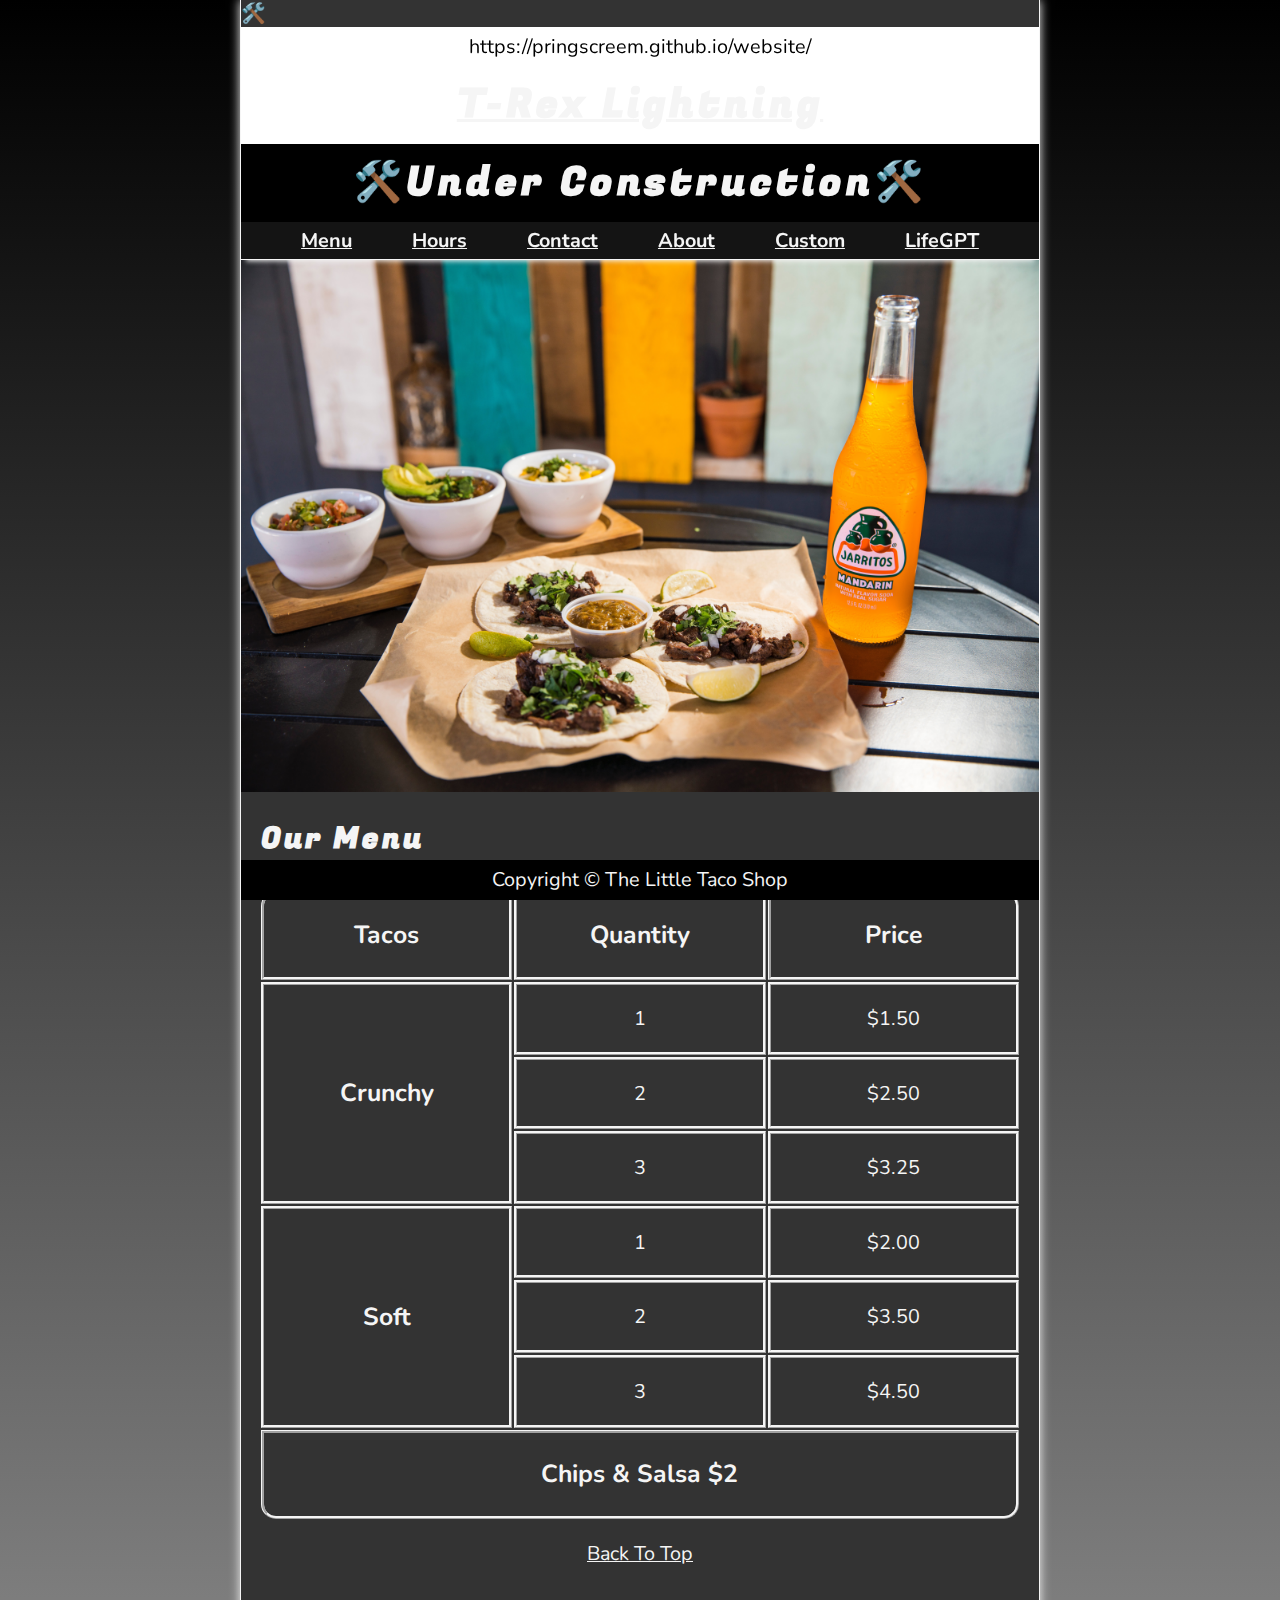
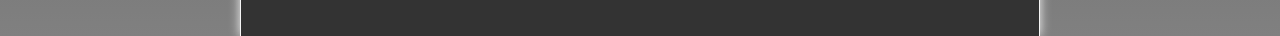
<file: index.html>
<!DOCTYPE html>
<html lang="en">
  <head>
    <meta charset="UTF-8" />
    <meta name="viewport" content="width=device-width, initial-scale=1.0" />
    <meta name="author" content="Dave Gray" />
    <meta
      name="description"
      content="The official website for The Little Taco Shop"
    />
    <title>pringscreem web</title>
    <!-- <link rel="icon" href="favicon.ico" type="image/x-icon" /> -->
    <link rel="icon" href="data:image/svg+xml,<svg xmlns=%22http://www.w3.org/2000/svg%22 viewBox=%220 0 100 100%22><text y=%22.9em%22 font-size=%2290%22>🛠️</text></svg>">
    <link rel="stylesheet" href="css/style.css" />
    <script src="js/main.js" defer></script>
  </head>
🛠️
  <body>
    <header class="header">
      <p class="header__h11">https://pringscreem.github.io/website/</p>
      <h1 class="header__h11">
        <a
          href="custom.html"
          >T-Rex Lightning</a
        >
      </h1>
      <h1 class="header__h1">Under Construction</h1>
      <nav class="header__nav">
        <ul class="header__ul">
          <li>
            <a href="index.html#menu">Menu</a>
          </li>
          <li>
            <a href="hours.html">Hours</a>
          </li>
          <li>
            <a href="contact.html">Contact</a>
          </li>
          <li>
            <a href="about.html">About</a>
          </li>
          <li>
            <a href="custom.html">Custom</a>
          </li>
          <li>
            <a href="LifeGPT4.html">LifeGPT</a>
          </li>
        </ul>
      </nav>
    </header>
    <section class="hero">
      <h2 class="hero__h2">Bienvenidos!</h2>
      <figure>
        <img
          src="img/tacos_and_drink_1000x667.png"
          alt="Tacos and a Drink"
          title="We love tacos!"
          width="1000"
          height="667"
        />
        <figcaption class="offscreen">Tacos and a Drink</figcaption>
      </figure>
    </section>

    <main class="main">
      <article id="menu" class="main__article menu">
        <h2 class="menu__h2">Our Menu</h2>
        <table class="menu__container">
          <caption class="offscreen">
            Our Tacos
          </caption>
          <thead>
            <tr>
              <th class="menu__header" scope="col">Tacos</th>
              <th class="menu__header" scope="col">Quantity</th>
              <th class="menu__header" scope="col">Price</th>
            </tr>
          </thead>
          <tbody>
            <tr>
              <th class="menu__item menu__cr" scope="row" rowspan="3">
                Crunchy
              </th>
              <td class="menu__item">1</td>
              <td class="menu__item">$1.50</td>
            </tr>
            <tr>
              <td class="menu__item">2</td>
              <td class="menu__item">$2.50</td>
            </tr>
            <tr>
              <td class="menu__item">3</td>
              <td class="menu__item">$3.25</td>
            </tr>
            <tr>
              <th class="menu__item menu__sf" scope="row" rowspan="3">Soft</th>
              <td class="menu__item">1</td>
              <td class="menu__item">$2.00</td>
            </tr>
            <tr>
              <td class="menu__item">2</td>
              <td class="menu__item">$3.50</td>
            </tr>
            <tr>
              <td class="menu__item">3</td>
              <td class="menu__item">$4.50</td>
            </tr>
          </tbody>
          <tfoot>
            <tr>
              <td class="menu__item menu__cs" colspan="3">
                Chips &amp; Salsa $2
              </td>
            </tr>
          </tfoot>
        </table>
        <p class="center">
          <a href="#">Back To Top</a>
        </p>
      </article>
    </main>

    <footer class="footer">
      <p>
        <span class="nowrap">Copyright &copy; <time id="year"></time></span>
        <span class="nowrap">The Little Taco Shop</span>
      </p>
    </footer>
  </body>
</html>
</file>
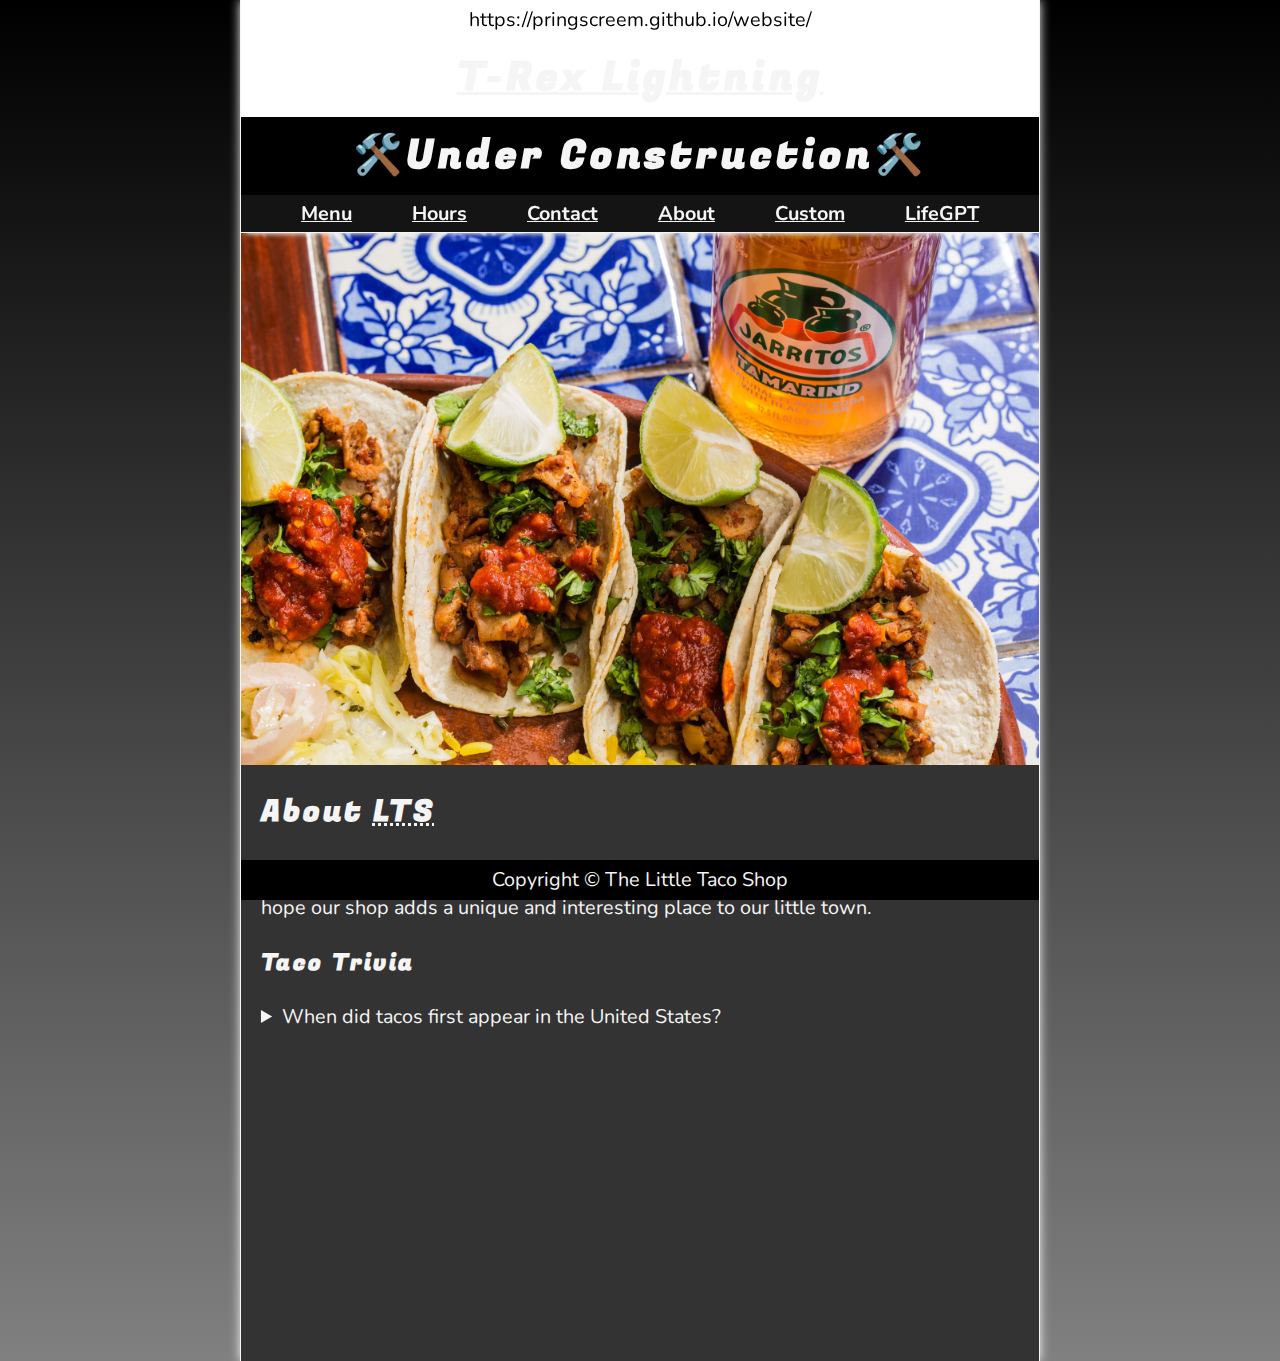
<file: about.html>
<!DOCTYPE html>
<html lang="en">
  <head>
    <meta charset="UTF-8" />
    <meta name="viewport" content="width=device-width, initial-scale=1.0" />
    <meta name="author" content="Dave Gray" />
    <meta name="description" content="About The Little Taco Shop" />
    <title>About LTS</title>
    <!-- <link rel="icon" href="favicon.ico" type="image/x-icon" /> -->
    <link rel="icon" href="data:image/svg+xml,<svg xmlns=%22http://www.w3.org/2000/svg%22 viewBox=%220 0 100 100%22><text y=%22.9em%22 font-size=%2290%22>🛠️</text></svg>">
    <link rel="stylesheet" href="css/style.css" />
    <script src="js/main.js" defer></script>
  </head>

  <body>
    <header class="header">
      <p class="header__h11">https://pringscreem.github.io/website/</p>
      <h1 class="header__h11">
        <a
          href="custom.html"
          >T-Rex Lightning</a
        >
      </h1>
      <h1 class="header__h1">Under Construction</h1>
      <nav class="header__nav">
        <ul class="header__ul">
          <li>
            <a href="index.html#menu">Menu</a>
          </li>
          <li>
            <a href="hours.html">Hours</a>
          </li>
          <li>
            <a href="contact.html">Contact</a>
          </li>
          <li>
            <a href="about.html">About</a>
          </li>
          <li>
            <a href="custom.html">Custom</a>
          </li>
          <li>
            <a href="LifeGPT4.html">LifeGPT</a>
          </li>
        </ul>
      </nav>
    </header>

    <section class="hero">
      <figure>
        <img
          src="img/tacos_delicioso_1000x667.png"
          alt="Tacos Delicioso"
          title="Tacos Delicioso!"
          width="1000"
          height="667"
        />
        <figcaption class="offscreen">Try These Delicious Tacos</figcaption>
      </figure>
    </section>

    <main class="main">
      <article id="about" class="main__article about">
        <h2>About <abbr title="The Little Taco Shop">LTS</abbr></h2>
        <p>
          <abbr title="The Little Taco Shop">LTS</abbr> was founded in
          <time datetime="2022">2022</time>. Our shop was built from a
          <strong>love of tacos</strong> 🌮🌮🌮. We hope our shop adds a unique
          and interesting place to our little town.
        </p>
        <aside class="about__trivia">
          <h3>Taco Trivia</h3>
          <details>
            <summary>When did tacos first appear in the United States?</summary>
            <p class="about__trivia-answer">
              Jeffrey M. Pilcher, taco historian and professor of history at the
              University of Minnesota, says the earliest mention of tacos in the
              United States are in a newspaper from
              <time datetime="1905">1905</time>. (Source:
              <cite
                ><a
                  href="https://www.smithsonianmag.com/arts-culture/where-did-the-taco-come-from-81228162/"
                  target="_blank"
                  >Smithsonian Magazine</a
                ></cite
              >)
            </p>
          </details>
        </aside>
      </article>
    </main>

    <footer class="footer">
      <p>
        <span class="nowrap">Copyright &copy; <time id="year"></time></span>
        <span class="nowrap">The Little Taco Shop</span>
      </p>
    </footer>
  </body>
</html>
</file>
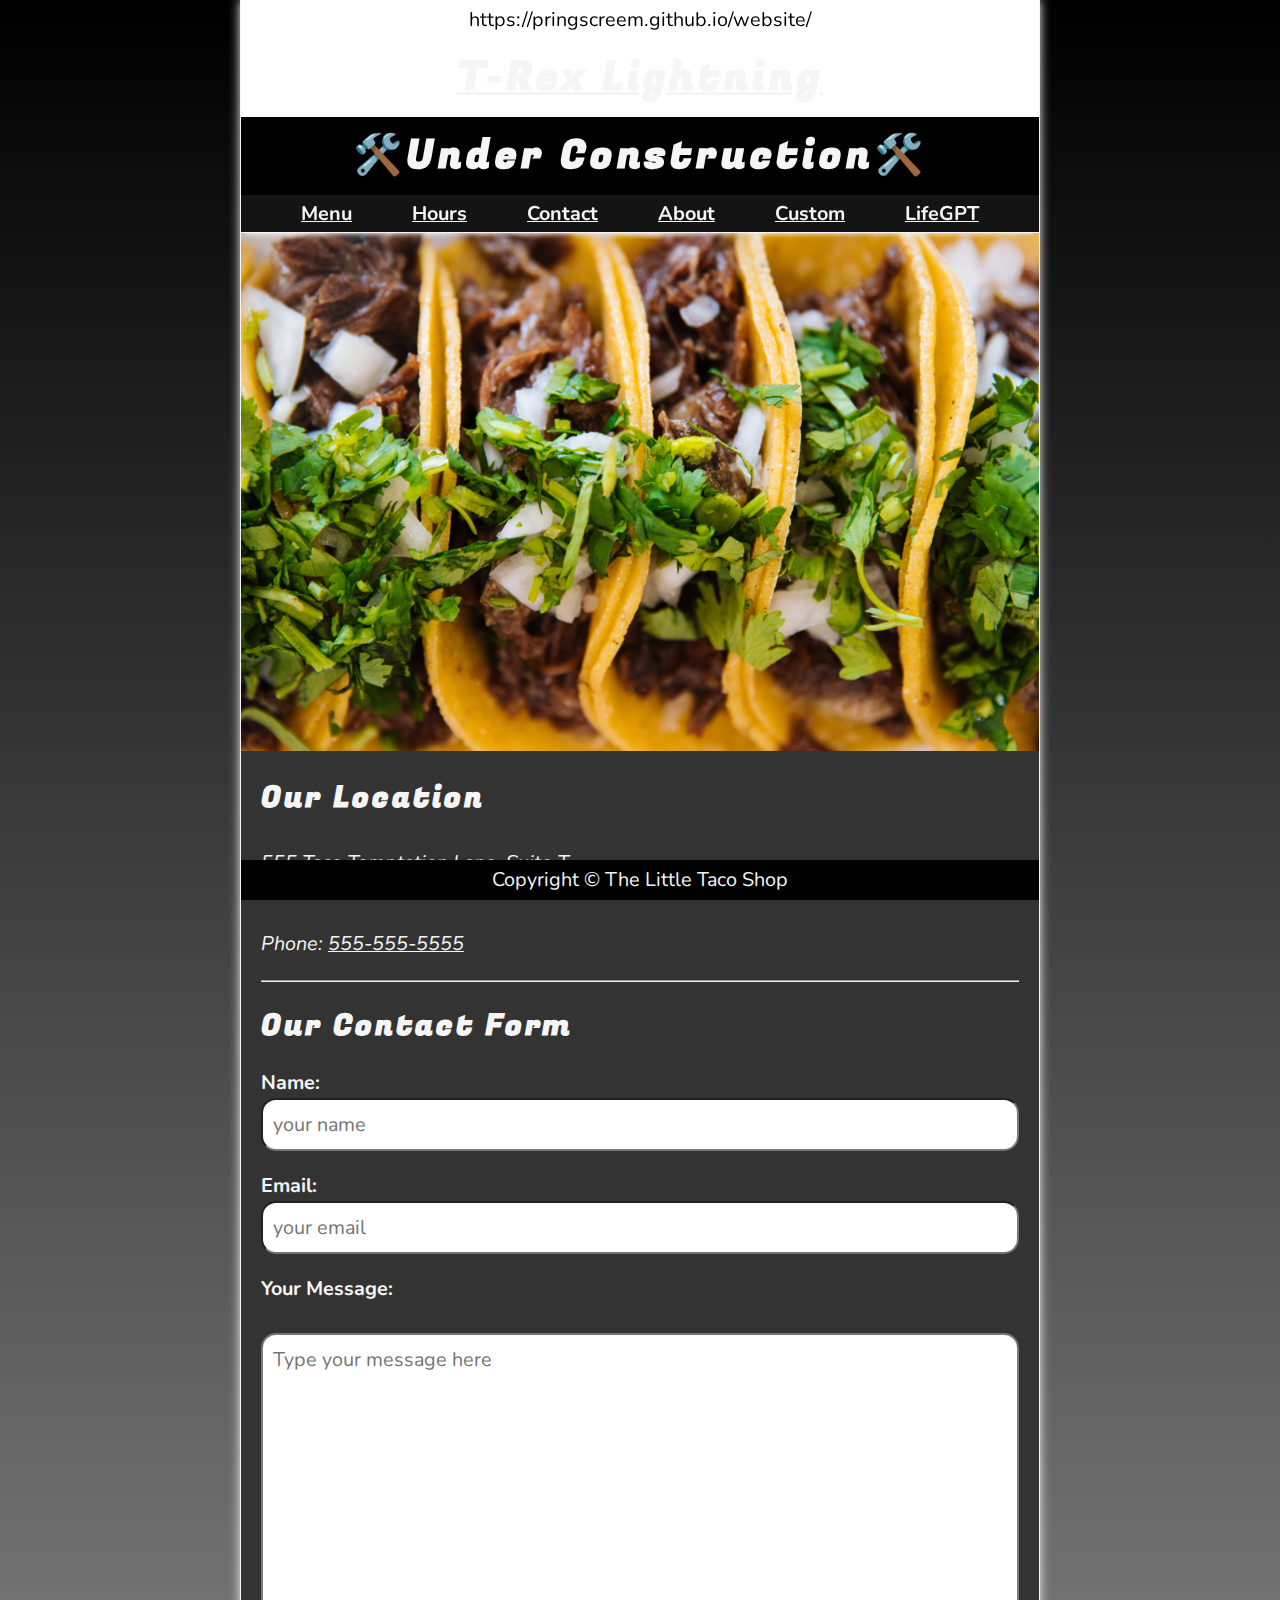
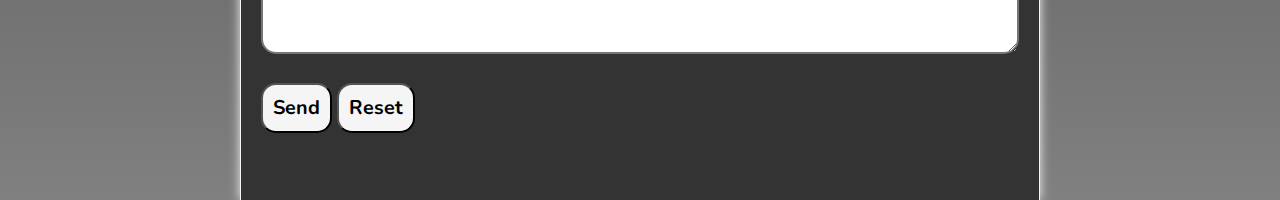
<file: contact.html>
<!DOCTYPE html>
<html lang="en">
  <head>
    <meta charset="UTF-8" />
    <meta name="author" content="Dave Gray" />
    <meta
      name="description"
      content="Contact information for The Little Taco Shop"
    />
    <title>Contact Us - LTS</title>
    <!-- <link rel="icon" href="favicon.ico" type="image/x-icon" /> -->
    <link rel="icon" href="data:image/svg+xml,<svg xmlns=%22http://www.w3.org/2000/svg%22 viewBox=%220 0 100 100%22><text y=%22.9em%22 font-size=%2290%22>🛠️</text></svg>">
    <link rel="stylesheet" href="css/style.css" />
    <script src="js/main.js" defer></script>
  </head>

  <body>
    <header class="header">
      <p class="header__h11">https://pringscreem.github.io/website/</p>
      <h1 class="header__h11">
        <a
          href="custom.html"
          >T-Rex Lightning</a
        >
      </h1>
      <h1 class="header__h1">Under Construction</h1>
      <nav class="header__nav">
        <ul class="header__ul">
          <li>
            <a href="index.html#menu">Menu</a>
          </li>
          <li>
            <a href="hours.html">Hours</a>
          </li>
          <li>
            <a href="contact.html">Contact</a>
          </li>
          <li>
            <a href="about.html">About</a>
          </li>
          <li>
            <a href="custom.html">Custom</a>
          </li>
          <li>
            <a href="LifeGPT4.html">LifeGPT</a>
          </li>
        </ul>
      </nav>
    </header>

    <section class="hero">
      <figure>
        <img
          src="img/tacos_close_up_1000x649.png"
          alt="Tacos and a Drink"
          title="We love tacos!"
          width="1000"
          height="649"
        />
        <figcaption class="offscreen">Tacos and a Drink</figcaption>
      </figure>
    </section>

    <main class="main">
      <article class="main__article">
        <h2>Our Location</h2>
        <address>
          555 Taco Temptation Lane, Suite T<br />
          Kansas City, MO 55555-5555
          <br /><br />
          Phone: <a href="tel:+5555555555">555-555-5555</a>
        </address>
      </article>
      <hr />
      <article class="main__article contact">
        <h2 class="contact__h2">Our Contact Form</h2>

        <form
        class="contact__form"
        action="https://httpbin.org/get"
        method="get"
      >
        <fieldset class="contact__fieldset">
          <legend class="offscreen">Send Us A Message</legend>
          <p class="contact__p">
            <label class="contact__label" for="name">Name:</label>
            <input
              class="contact__input"
              type="text"
              name="name"
              id="name"
              placeholder="your name"
              required
            />
          </p>
          <p class="contact__p">
            <label class="contact__label" for="email">Email:</label>
            <input
              class="contact__input"
              type="email"
              name="email"
              id="email"
              placeholder="your email"
              required
            />
          </p>
          <p class="contact__p">
            <label class="contact__label" for="message">Your Message:</label>
            <br />
            <textarea
              class="contact__textarea"
              name="message"
              id="message"
              cols="30"
              rows="10"
              placeholder="Type your message here"
            ></textarea>
          </p>
        </fieldset>
        <button class="contact__button" type="submit">Send</button>
        <button class="contact__button" type="reset">Reset</button>
      </form>
      </article>
    </main>

    <footer class="footer">
      <p>
        <span class="nowrap">Copyright &copy; <time id="year"></time></span>
        <span class="nowrap">The Little Taco Shop</span>
      </p>
    </footer>
  </body>
</html>
</file>
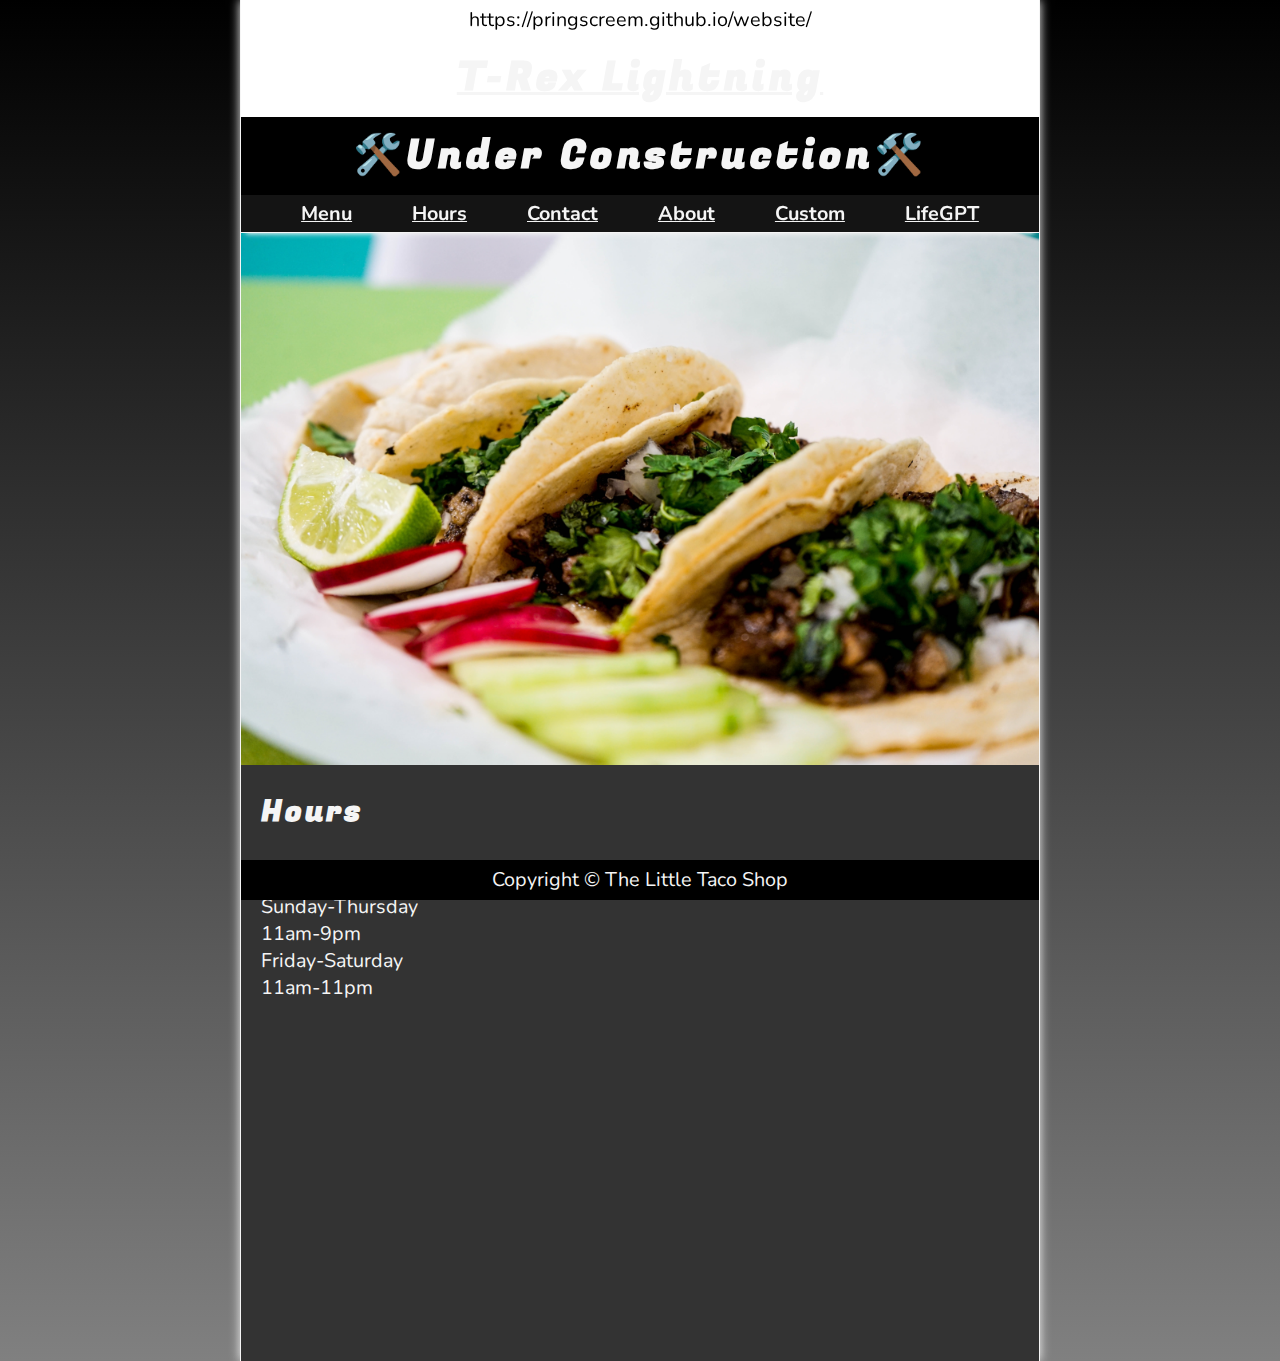
<file: hours.html>
<!DOCTYPE html>
<html lang="en">
  <head>
    <meta charset="UTF-8" />
    <meta name="author" content="Dave Gray" />
    <meta name="description" content="Store Hours for The Little Taco Shop" />
    <title>LTS Hours</title>
    <!-- <link rel="icon" href="favicon.ico" type="image/x-icon" /> -->
    <link rel="icon" href="data:image/svg+xml,<svg xmlns=%22http://www.w3.org/2000/svg%22 viewBox=%220 0 100 100%22><text y=%22.9em%22 font-size=%2290%22>🛠️</text></svg>">
    <link rel="stylesheet" href="css/style.css" />
    <script src="js/main.js" defer></script>
  </head>

  <body>
    <header class="header">
      <p class="header__h11">https://pringscreem.github.io/website/</p>
      <h1 class="header__h11">
        <a
          href="custom.html"
          >T-Rex Lightning</a
        >
      </h1>
      <h1 class="header__h1">Under Construction</h1>
      <nav class="header__nav">
        <ul class="header__ul">
          <li>
            <a href="index.html#menu">Menu</a>
          </li>
          <li>
            <a href="hours.html">Hours</a>
          </li>
          <li>
            <a href="contact.html">Contact</a>
          </li>
          <li>
            <a href="about.html">About</a>
          </li>
          <li>
            <a href="custom.html">Custom</a>
          </li>
          <li>
            <a href="LifeGPT4.html">LifeGPT</a>
          </li>
        </ul>
      </nav>
    </header>

    <section class="hero">
      <figure>
        <img
          src="img/tacos_tray_1000x667.png"
          alt="A Tray of Tasty Tacos"
          title="We love trays of tacos!"
          width="1000"
          height="667"
        />
        <figcaption class="offscreen">A Tray of Tasty Tacos</figcaption>
      </figure>
    </section>

    <main class="main">
      <article class="main__article">
        <h2>Hours</h2>
        <p>We are open 7 days a week!</p>
        <dl>
          <dt>Sunday-Thursday</dt>
          <dd>11am-9pm</dd>
          <dt>Friday-Saturday</dt>
          <dd>11am-11pm</dd>
        </dl>
      </article>
    </main>

    <footer class="footer">
      <p>
        <span class="nowrap">Copyright &copy; <time id="year"></time></span>
        <span class="nowrap">The Little Taco Shop</span>
      </p>
    </footer>
  </body>
</html>
</file>
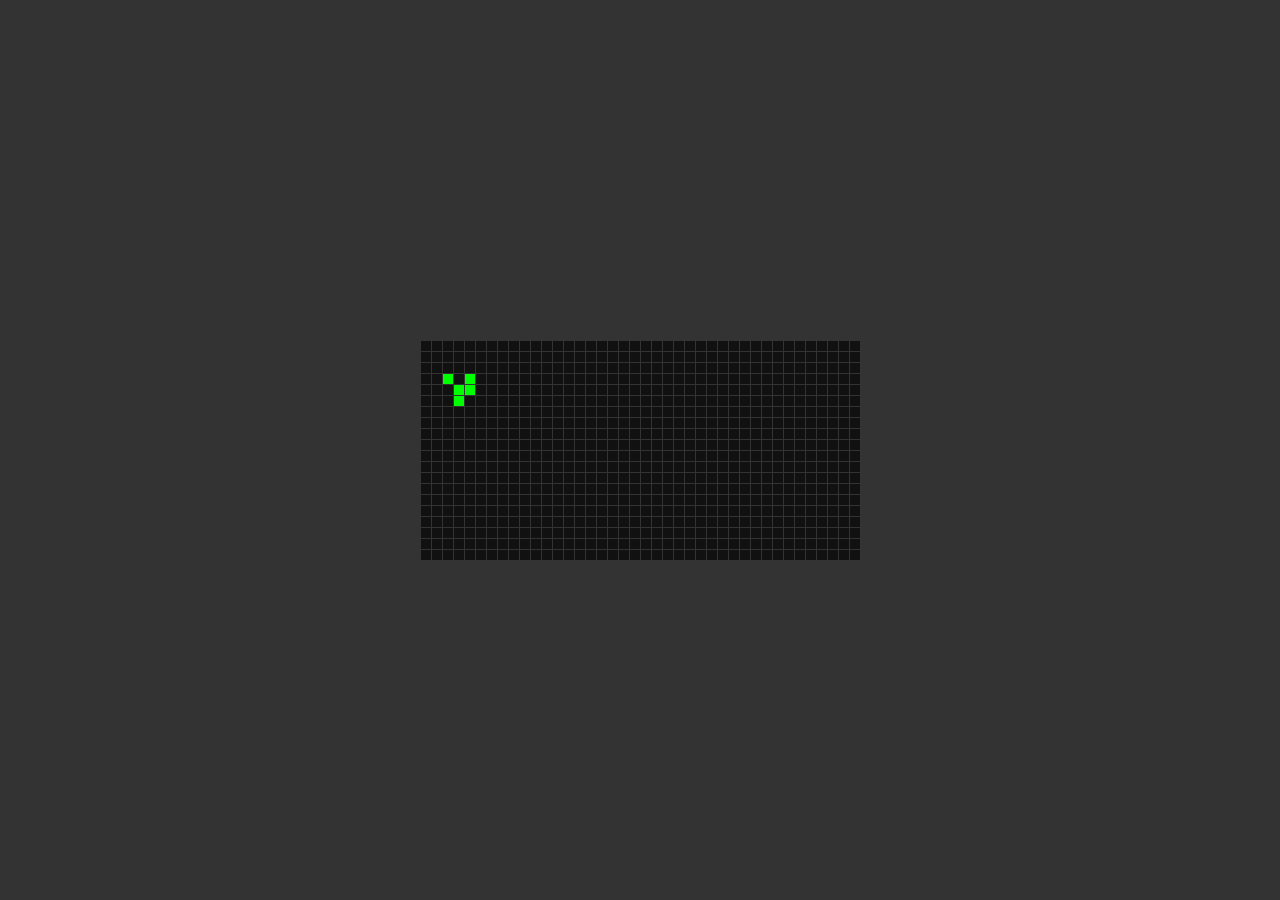
<file: LifeGPT3.html>
<!DOCTYPE html>
<html lang="en">
<head>
    <meta charset="UTF-8">
    <meta name="viewport" content="width=device-width, initial-scale=1.0">
    <title>Conway's Game of Life</title>
    <style>
        body {
            display: flex;
            justify-content: center;
            align-items: center;
            height: 100vh;
            background-color: #333;
            margin: 0;
        }
        #grid {
            display: grid;
            grid-template-columns: repeat(40, 10px);
            grid-template-rows: repeat(20, 10px);
            gap: 1px;
        }
        .cell {
            width: 10px;
            height: 10px;
            background-color: #111;
        }
        .alive {
            background-color: #0f0;
        }
    </style>
</head>
<body>
    <div id="grid"></div>
    <script>
        const rows = 20;
        const cols = 40;
        let grid = Array.from({ length: rows }, () => Array(cols).fill(0));
        let isRunning = true;
        let interval;

        const createGrid = () => {
            const gridElement = document.getElementById('grid');
            gridElement.innerHTML = '';
            for (let i = 0; i < rows; i++) {
                for (let j = 0; j < cols; j++) {
                    const cell = document.createElement('div');
                    cell.className = 'cell';
                    if (grid[i][j] === 1) cell.classList.add('alive');
                    cell.addEventListener('click', () => toggleCell(i, j));
                    gridElement.appendChild(cell);
                }
            }
        };

        const countNeighbors = (grid, x, y) => {
            let count = 0;
            for (let i = -1; i <= 1; i++) {
                for (let j = -1; j <= 1; j++) {
                    if (i === 0 && j === 0) continue;
                    const nx = x + i;
                    const ny = y + j;
                    if (nx >= 0 && nx < rows && ny >= 0 && ny < cols) {
                        count += grid[nx][ny];
                    }
                }
            }
            return count;
        };

        const updateGrid = () => {
            const newGrid = grid.map(arr => [...arr]);
            for (let i = 0; i < rows; i++) {
                for (let j = 0; j < cols; j++) {
                    const neighbors = countNeighbors(grid, i, j);
                    if (grid[i][j] === 1) {
                        if (neighbors < 2 || neighbors > 3) {
                            newGrid[i][j] = 0;
                        }
                    } else {
                        if (neighbors === 3) {
                            newGrid[i][j] = 1;
                        }
                    }
                }
            }
            grid = newGrid;
        };

        const run = () => {
            createGrid();
            if (isRunning) {
                updateGrid();
            }
        };

        const toggleRunning = () => {
            isRunning = !isRunning;
            if (isRunning) {
                interval = setInterval(run, 100);
            } else {
                clearInterval(interval);
            }
        };

        const toggleCell = (row, col) => {
            grid[row][col] = grid[row][col] === 1 ? 0 : 1;
            createGrid();
        };

        document.addEventListener('keydown', (event) => {
            if (event.code === 'Space') {
                toggleRunning();
            }
        });

        // Initialize with a simple pattern (glider)
        grid[1][2] = 1;
        grid[2][3] = 1;
        grid[3][1] = 1;
        grid[3][2] = 1;
        grid[3][3] = 1;

        interval = setInterval(run, 100);
    </script>
</body>
</html>
</file>
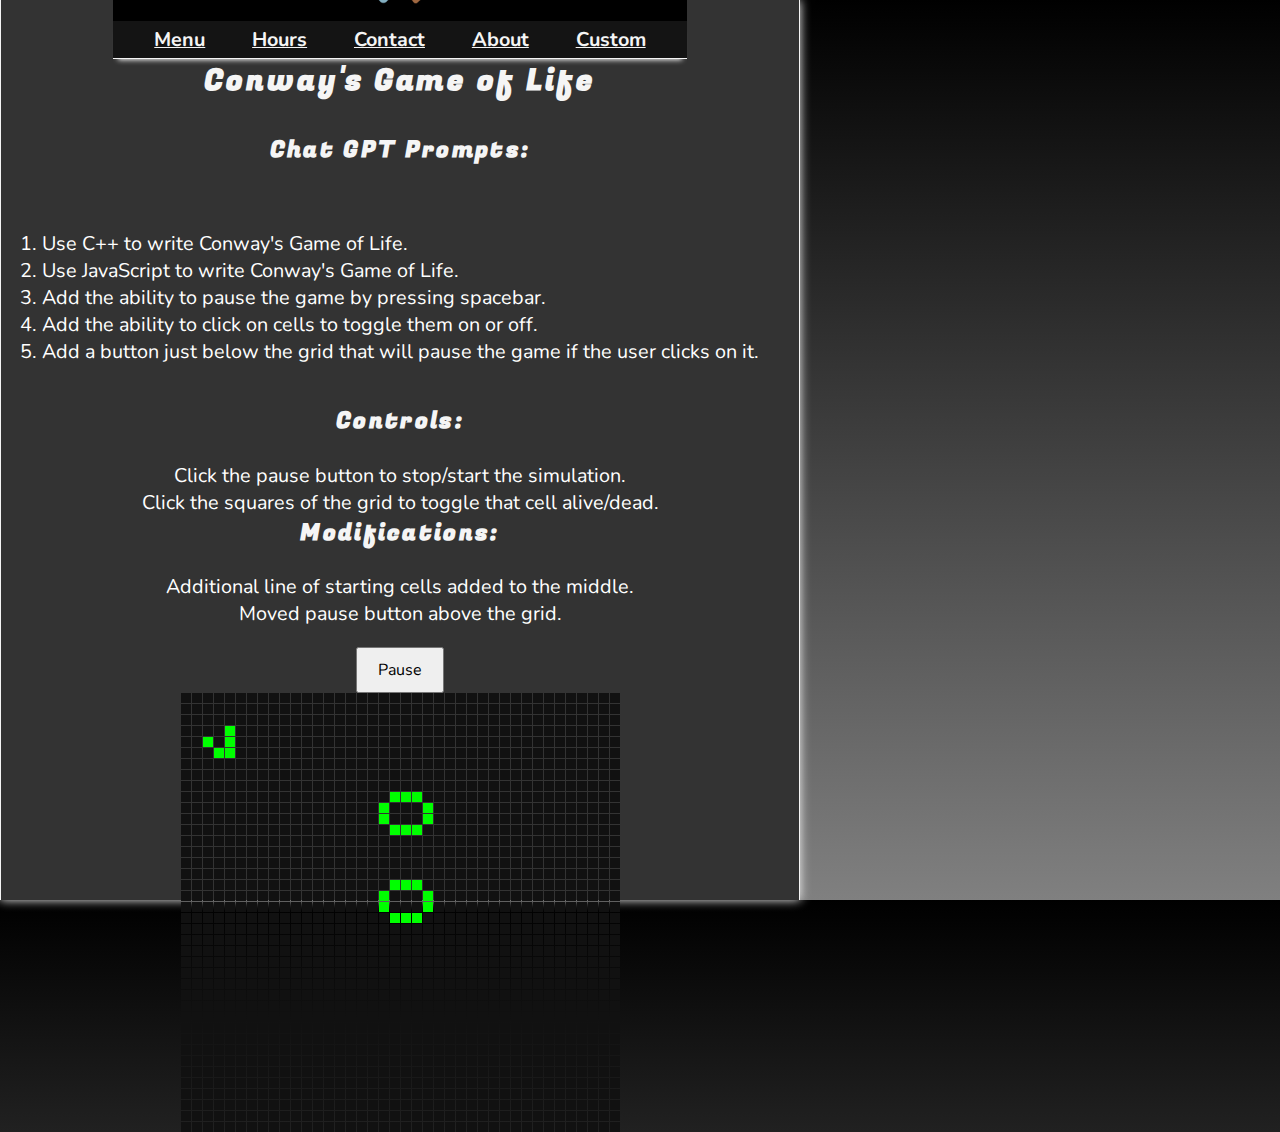
<file: LifeGPT4.html>
<!DOCTYPE html>
<html lang="en">
<head>
    <meta charset="UTF-8">
    <meta name="viewport" content="width=device-width, initial-scale=1.0">
    <title>Conway's Game of Life</title>
    
    <meta name="author" content="Dave Gray" />
    <meta
      name="description"
      content="The official website for The Little Taco Shop"
    />
    <title>pringscreem web</title>
    <!-- <link rel="icon" href="favicon.ico" type="image/x-icon" /> -->
    <link rel="icon" href="data:image/svg+xml,<svg xmlns=%22http://www.w3.org/2000/svg%22 viewBox=%220 0 100 100%22><text y=%22.9em%22 font-size=%2290%22>🛠️</text></svg>">
    <link rel="stylesheet" href="css/style.css" />
    <script src="js/main.js" defer></script>

    <style>
        body {
            display: flex;
            flex-direction: column;
            justify-content: center;
            align-items: center;
            height: 100vh;
            background-color: #333;
            margin: 0;
        }
        #grid {
            display: grid;
            grid-template-columns: repeat(40, 10px); 
            grid-template-rows: repeat(40, 10px);
            gap: 1px;
        }
        .cell {
            width: 10px;
            height: 10px;
            background-color: #111;
        }
        .alive {
            background-color: #0f0;
        }
        button {
            margin-top: 20px;
            padding: 10px 20px;
            font-size: 16px;
            cursor: pointer;
        }
        .LifeGPT_explanation {
            color: white;
        }
    </style>
    
</head>


<header style="color:white;" class="headerLife">
    <p class="header__h11">https://pringscreem.github.io/website/</p>
    <h1 class="header__h11">
      <a
        href="custom.html"
        >T-Rex Lightning</a
      >
    </h1>
    <h1 class="header__h1">Under Construction</h1>
    <nav class="header__nav">
      <ul class="header__ul">
        <li>
          <a href="index.html#menu">Menu</a>
        </li>
        <li>
          <a href="hours.html">Hours</a>
        </li>
        <li>
          <a href="contact.html">Contact</a>
        </li>
        <li>
          <a href="about.html">About</a>
        </li>
        <li>
          <a href="custom.html">Custom</a>
        </li>
      </ul>
    </nav>
</header>
    
    
    
<body>

<article style="color:white; text-align: center;" id="LifeGPT_explanation">
  <h2>Conway's Game of Life</h2>
    <h3>Chat GPT Prompts:</h3>
      <p>
        <ol style="text-align: left; padding: 2rem;">
          <li>Use C++ to write Conway's Game of Life.</li>
          <li>Use JavaScript to write Conway's Game of Life.</li>
          <li>Add the ability to pause the game by pressing spacebar.</li>
          <li>Add the ability to click on cells to toggle them on or off.</li>
          <li>Add a button just below the grid that will pause the game if the user clicks on it.</li>
        </ol>
      </p>
      <p>
          <h3>Controls:</h3>
          <ol>
              <li>Click the pause button to stop/start the simulation.</li>
              <li>Click the squares of the grid to toggle that cell alive/dead.</li>
          </ol>
      </p>
      <h3>Modifications:</h3>
      <ol>
          <li>Additional line of starting cells added to the middle.</li>
          <li>Moved pause button above the grid.</li>
      </ol>
</article>

    <button id="toggleButton">Pause</button>
    <div id="grid"></div>
    <script>
        const rows = 40;
        const cols = 40;
        let grid = Array.from({ length: rows }, () => Array(cols).fill(0));
        let isRunning = true;
        let interval;

        const createGrid = () => {
            const gridElement = document.getElementById('grid');
            gridElement.innerHTML = '';
            for (let i = 0; i < rows; i++) {
                for (let j = 0; j < cols; j++) {
                    const cell = document.createElement('div');
                    cell.className = 'cell';
                    if (grid[i][j] === 1) cell.classList.add('alive');
                    cell.addEventListener('click', () => toggleCell(i, j));
                    gridElement.appendChild(cell);
                }
            }
        };

        const countNeighbors = (grid, x, y) => {
            let count = 0;
            for (let i = -1; i <= 1; i++) {
                for (let j = -1; j <= 1; j++) {
                    if (i === 0 && j === 0) continue;
                    const nx = x + i;
                    const ny = y + j;
                    if (nx >= 0 && nx < rows && ny >= 0 && ny < cols) {
                        count += grid[nx][ny];
                    }
                }
            }
            return count;
        };

        const updateGrid = () => {
            const newGrid = grid.map(arr => [...arr]);
            for (let i = 0; i < rows; i++) {
                for (let j = 0; j < cols; j++) {
                    const neighbors = countNeighbors(grid, i, j);
                    if (grid[i][j] === 1) {
                        if (neighbors < 2 || neighbors > 3) {
                            newGrid[i][j] = 0;
                        }
                    } else {
                        if (neighbors === 3) {
                            newGrid[i][j] = 1;
                        }
                    }
                }
            }
            grid = newGrid;
        };

        const run = () => {
            createGrid();
            if (isRunning) {
                updateGrid();
            }
        };

        const toggleRunning = () => {
            isRunning = !isRunning;
            document.getElementById('toggleButton').textContent = isRunning ? 'Pause' : 'Resume';
            if (isRunning) {
                interval = setInterval(run, 100);
            } else {
                clearInterval(interval);
            }
        };

        const toggleCell = (row, col) => {
            grid[row][col] = grid[row][col] === 1 ? 0 : 1;
            createGrid();
        };

        document.addEventListener('keydown', (event) => {
            if (event.code === 'Space') {
                toggleRunning();
            }
        });

        document.getElementById('toggleButton').addEventListener('click', toggleRunning);

        // Initialize with a simple pattern (glider)
        grid[1][2] = 1;
        grid[2][3] = 1;
        grid[3][1] = 1;
        grid[3][2] = 1;
        grid[3][3] = 1;


        //Begin Human Addition
        //Initialize with a line in the middle
        for(let i = 10; i < 20; i++)
        {
            grid[i][20] = 1;
        }
        //End Human Addition

        interval = setInterval(run, 100);
    </script>
</body>
</html>
</file>
<file: css/style.css>
/* || NOTES */
/* There is a bug where the right side of the menu table goes off the side of the screen in smaller resolutions when it is initially loaded.  Navigating away from the main page and back again fixes it. */

@import url("https://fonts.googleapis.com/css2?family=Fugaz+One&family=Nunito&display=swap");

/* || RESET*/
*,
*::after,
*::before {
  margin: 0;
  padding: 0;
  box-sizing: border-box;
}

img {
  display: block;
  max-width: 100%;
  height: auto;
}

input,
button,
textarea {
  font: inherit;
}

/* || VARIABLES */

:root {
  /* FONT */
  --FF: "Nunito", sans-serif;
  --FF-HEADINGS: "Fugaz One", cursive;
  --FS: clamp(1rem, 2.2vh, 1.5rem); /* min, preferred, max */

  /* COLORS */
  --BGCOLOR-FADE: rgb(252, 220, 160);
  --BGCOLOR: orange;
  --BGIMAGE: linear-gradient(to bottom, var(--BGCOLOR), var(--BGCOLOR-FADE));
  --BODY-BGCOLOR: #fff;
  --BORDER-COLOR: #333;
  --FONT-COLOR: #000;
  --HEADER-BGCOLOR: #000;
  --HEADER-BGCOLOR2: #fff;
  --HEADER-COLOR: #fff;
  --HEADER-COLOR2: #000;
  --HERO-BGCOLOR: rgba(51, 178, 51, 0.75);
  --HERO-COLOR: #fff;
  --HIGHLIGHT-COLOR: rgb(51, 178, 51);
  --LINK-ACTIVE: orange;
  --LINK-COLOR: #000;
  --LINK-HOVER: hsla(0, 0%, 0%, 0.6);
  --NAV-BGCOLOR: #fff;
  --BUTTON-COLOR: #fff;

  /* || BORDERS */
  --BORDERS: 1px solid var(--BORDER-COLOR);
  --BORDER-RADIUS: 15px;

  /* || STANDARD PADDING */
  --PADDING-TB: 0.25em; /* "Padding Top Bottom" */
  --PADDING-SIDE: 2.5%; /* 5% total */

  /* || STANDARD MARGIN */
  --MARGIN: clamp(1em, 2.5vh, 1.5em) 0;
}

@media (prefers-color-scheme: light) {
  :root {
    --BGCOLOR-FADE: gray;
    --BGCOLOR: #000;
    --BODY-BGCOLOR: #333;
    --BORDER-COLOR: whitesmoke;
    --BUTTON-COLOR: #000;
    --FONT-COLOR: whitesmoke;
    --HEADER-COLOR: whitesmoke;
    --HERO-COLOR: #333;
    --HIGHLIGHT-COLOR: whitesmoke;
    --LINK-ACTIVE: rgb(252, 200, 103);
    --LINK-COLOR: whitesmoke;
    --LINK-HOVER: orange;
    --NAV-BGCOLOR: rgb(20, 20, 20);

    /* --FONT-COLOR: #fff; */
  }
}

/* || UTILITY CLASSES */
.offscreen {
  position: absolute;
  left: -10000px;
}

.nowrap {
  white-space: nowrap;
}

.center {
  text-align: center;
}

/* || GENERAL STYLES */

html {
  scroll-behavior: smooth;
  font-size: var(--FS);
  font-family: var(--FF);
  background-color: var(--BGCOLOR);
  background-image: var(--BGIMAGE);
}

body {
  background-color: var(--BODY-BGCOLOR);
  color: var(--FONT-COLOR);
  min-height: 100vh;
  max-width: 800px;
  margin: 0 auto;
  border-left: var(--BORDERS);
  border-right: var(--BORDERS);
  box-shadow: 0 0 10px var(--BORDER-COLOR);
}

h1,
h2,
h3 {
  font-family: var(--FF-HEADINGS);
  letter-spacing: 0.1em;
}

h2,
h3 {
  margin-bottom: 1em;
  color: var(--HIGHLIGHT-COLOR);
}

p {
  line-height: 1.5;
}

a:any-link {
  color: var(--LINK-COLOR);
}

a:hover,
a:focus-visible {
  color: var(--LINK-HOVER);
}

a:active {
  color: var(--LINK-ACTIVE);
}

/* || HEADER */

.header {
  position: sticky;
  top: 0;
  z-index: 1;
}

.header__h1 {
  text-align: center;
  background-color: var(--HEADER-BGCOLOR);
  color: var(--HEADER-COLOR);
  padding: var(--PADDING-TB) var(--PADDING-SIDE);
}

.header__h11 {
  text-align: center;
  background-color: var(--HEADER-BGCOLOR2);
  color: var(--HEADER-COLOR2);
  padding: var(--PADDING-TB) var(--PADDING-SIDE);
}

.header__nav {
  background-color: var(--NAV-BGCOLOR);
  border-bottom: var(--BORDERS);
  font-weight: bold;
  box-shadow: 0 6px 5px -5px var(--BORDER-COLOR); /* x y blur offset color */
}

.header__ul {
  padding: var(--PADDING-TB) var(--PADDING-SIDE);
  list-style-type: none;
  display: flex;
  justify-content: space-evenly;
  gap: 1rem;
}

/* || HERO */

.hero {
  position: relative;
}

.hero__h2 {
  background-color: var(--HERO-BGCOLOR);
  color: var(--HERO-COLOR);
  padding: 0.25em 0.5em;
  letter-spacing: 0.1rem;
  text-shadow: 2px 2px 5px var(--BORDER-COLOR); /* XOffset YOffset Blur Color */
  position: absolute;
  top: -100px;
  left: 20px;
  animation: showWelcome 0.5s ease-in-out 1s forwards; /* AnimationName AnimationTotalTime StyleType(?) Delay DirectionType*/
}

@keyframes showWelcome {
  0% {
    top: -20px;
    transform: skew(0deg, -5deg) scale(0);
  }
  80% {
    top: 30px;
    transform: skew(10deg, -5deg) scale(1.2);
  }
  100% {
    top: 20px;
    transform: skew(-10deg, -5deg) scale(1);
  }
}

/* || FOOTER */

.footer {
  position: sticky;
  bottom: 0;
  background-color: var(--HEADER-BGCOLOR);
  color: var(--HEADER-COLOR);
  padding: var(--PADDING-TB) var(--PADDING-SIDE);
  text-align: center;
}

/* || MAIN */

.main {
  padding: var(--PADDING-TB) var(--PADDING-SIDE);
}

.main__article {
  scroll-margin-top: 6.5rem;
  margin: var(--MARGIN);
}

.main__article:first-child {
  margin-top: 1em;
}

.main__article:last-child {
  min-height: calc(100vh - 20rem);
}

/* || ABOUT */

/* The "about" class is left undefined. */

.about__trivia {
  margin: var(--MARGIN);
}

.about__trivia-answer {
  margin-top: 1em;
}

/* || CONTACT */

.contact__h2 {
  margin: 0;
}

.contact__fieldset {
  border: none;
}

.contact__p {
  margin: 1em 0;
}

.contact__label {
  display: block;
  font-weight: bold;
}

.contact__input,
.contact__textarea {
  padding: 0.5em;
  border-radius: var(--BORDER-RADIUS);
  border-width: 2px;
  width: 100%;
}

.contact__button {
  padding: 0.5em;
  border-radius: var(--BORDER-RADIUS);
  background-color: var(--HIGHLIGHT-COLOR);
  color: var(--BUTTON-COLOR);
  font-weight: bold;
}

/*  || MENU */

/* This is the important statement for using grids without butchering the HTML structure. */
thead,
tbody,
tfoot,
tr {
  display: contents;
}

.menu__container {
  display: grid;
  grid-template-columns: repeat(3, 1fr);
  grid-template-areas:
    "hd1 hd2 hd3"
    "cr cr1 cr1p" /* "Crunchy 1 Price" */
    "cr cr2 cr2p"
    "cr cr3 cr3p"
    "sf sf1 sf1p" /* "Soft 1 Price" */
    "sf sf2 sf2p"
    "sf sf3 sf3p"
    "cs cs cs"; /* "Chips and Salsa" */
  gap: 0.1em;
  margin-bottom: 1em;
}

.menu__cr {
  grid-area: cr;
}

.menu__sf {
  grid-area: sf;
}

.menu__cs {
  grid-area: cs;
  /* color: var(--HIGHLIGHT-COLOR);
	font-weight: bold; */
}

.menu__cr,
.menu__sf,
.menu__cs,
.menu__header {
  color: var(--HIGHLIGHT-COLOR);
  font-weight: bold;
  height: 100%;
  display: grid;
  place-content: center;
}

.menu__header,
.menu__item {
  width: 100%;
  padding: 1em;
  border: medium ridge var(--BORDER-COLOR);
}

.menu__item {
  display: grid;
  place-content: center;
}

thead th:first-child {
  border-top-left-radius: var(--BORDER-RADIUS);
}

thead th:last-child {
  border-top-right-radius: var(--BORDER-RADIUS);
}

tfoot td {
  border-bottom-left-radius: var(--BORDER-RADIUS);
  border-bottom-right-radius: var(--BORDER-RADIUS);
}

@media screen and (min-width: 576px) {
  .header__h1::before {
    content: "🛠️";
  }

  .header__h1::after {
    content: "🛠️";
  }

  .menu__header,
  .menu__cr,
  .menu__sf,
  .menu__cs {
    font-size: 125%;
  }
}

/* || CUSTOM */

.main__h22 {
	text-align: left;
	background-color: var(--HEADER-BGCOLOR2);
	color: var(--HEADER-COLOR2);
	padding: var(--PADDING-TB) var(--PADDING-SIDE);
}

.custom {
	text-align: left;
	background-color: var(--HEADER-BGCOLOR2);
	color: var(--HEADER-COLOR2);
	padding: var(--PADDING-TB) var(--PADDING-SIDE);
}
</file>
